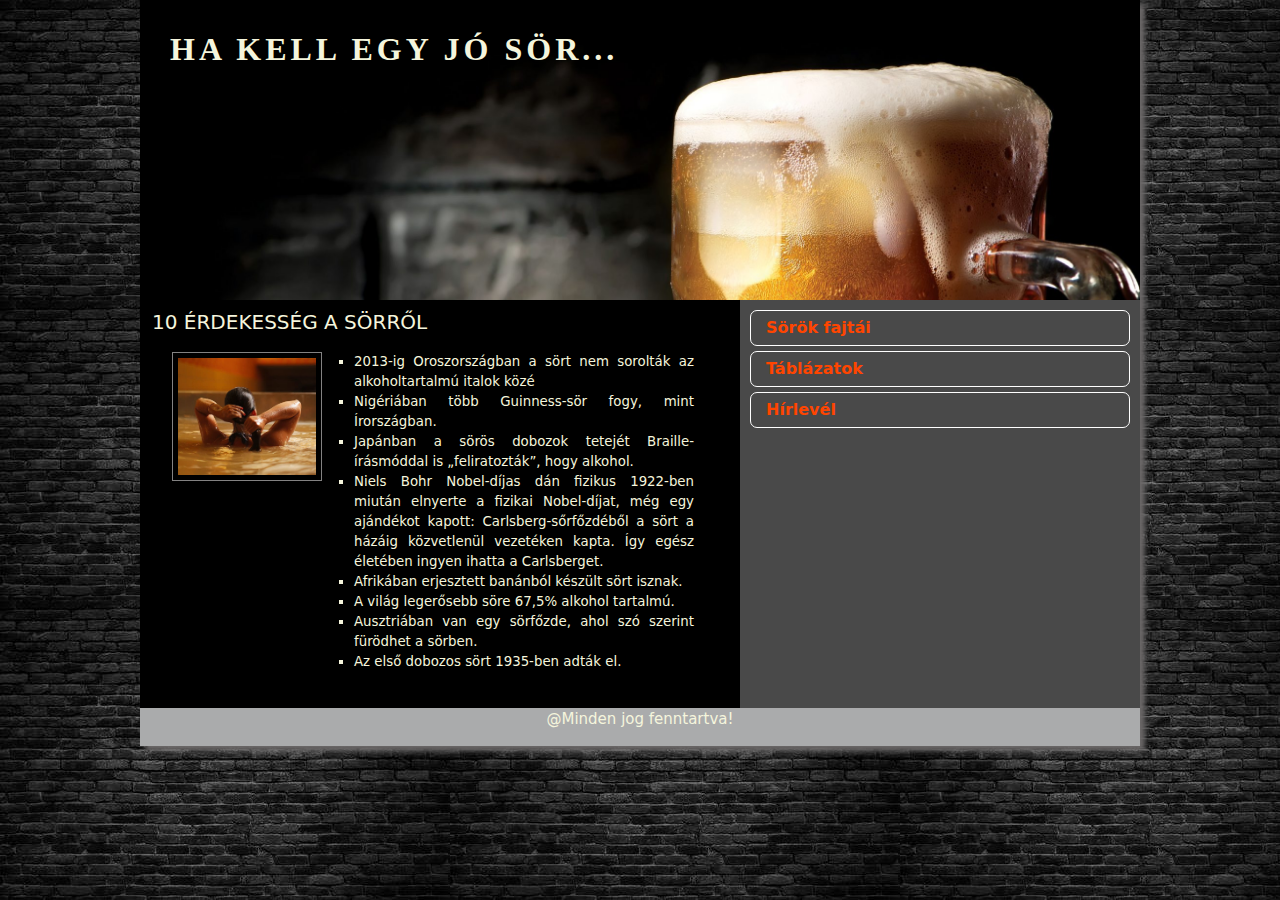
<file: index.html>
<!DOCTYPE html>
<html lang="hu">
<head>
    <meta charset="UTF-8">
    <meta name="viewport" content="width=device-width, initial-scale=1.0">
    <meta name="keywords" content="HTML, CSS, JavaScript">
    <meta name="author" content="John Doe">
    <link href="https://cdn.jsdelivr.net/npm/bootstrap@5.3.2/dist/css/bootstrap.min.css" rel="stylesheet">
    <script src="https://cdn.jsdelivr.net/npm/bootstrap@5.3.2/dist/js/bootstrap.bundle.min.js"></script>
    <link rel="stylesheet" href="styles.css">
    <title>Földi Cintia</title>
</head>
<body>
    <main>
        <header>
            <h1>HA KELL EGY JÓ SÖR...</h1>
        </header>
        <nav>
            <ul>
                <li><a href="index.html">Sörök fajtái</a></li>
                <li><a href="tablazatok.html">Táblázatok</a></li>
                <li><a href="#">Hírlevél</a></li>
            </ul>
        </nav>
        <article class="container row">
            <h2>10 ÉRDEKESSÉG A SÖRRŐL</h2>
            <div class="kep container col-md-4"><img src="kepek/sorfurdo.jpg" alt="sörfürdő"></div>                      
                <div class="szoveg container col-md-8">
                    <ul>
                        <li>2013-ig Oroszországban a sört nem sorolták az alkoholtartalmú italok közé
                        </li>
                        <li>Nigériában több Guinness-sör fogy, mint Írországban.
                        </li>
                        <li>Japánban a sörös dobozok tetejét Braille-írásmóddal is „feliratozták”, hogy alkohol.
                        </li>
                        <li>Niels Bohr Nobel-díjas dán fizikus 1922-ben miután elnyerte a fizikai Nobel-díjat, még egy ajándékot kapott: Carlsberg-sőrfőzdéből a sört a házáig közvetlenül vezetéken kapta. Így egész életében ingyen ihatta a Carlsberget.
                        </li>
                        <li>Afrikában erjesztett banánból készült sört isznak.
                        </li>
                        <li>A világ legerősebb söre 67,5% alkohol tartalmú.
                        </li>
                        <li>Ausztriában van egy sörfőzde, ahol szó szerint fürödhet a sörben.
                        </li>
                        <li>Az első dobozos sört 1935-ben adták el.
                        </li>
                    </ul>
              </div>  
        </article>
       <footer><p>@Minden jog fenntartva!</p></footer>
    </main>
</body>
</html>
</file>
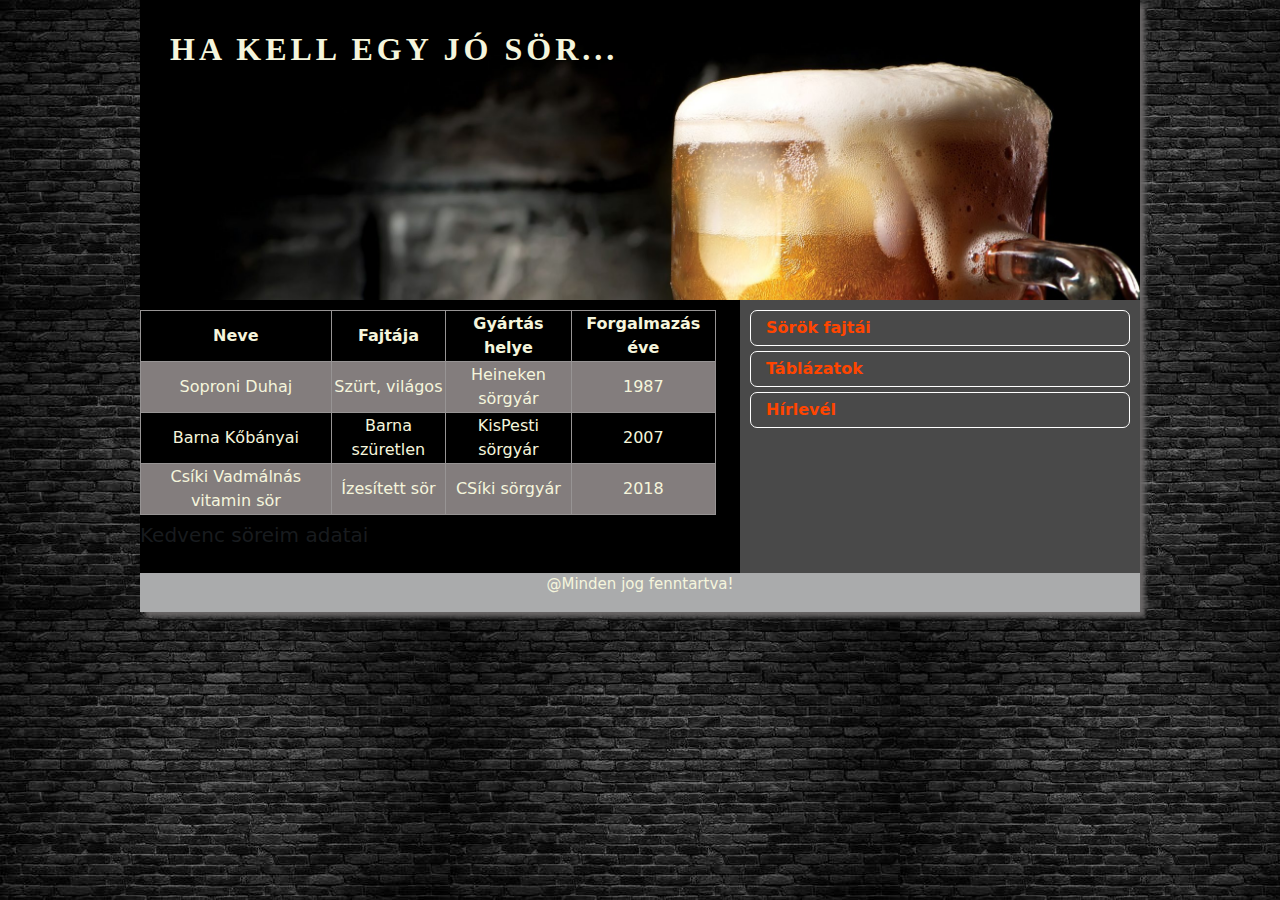
<file: tablazatok.html>
<!DOCTYPE html>
<html lang="hu">
<head>
    <meta charset="UTF-8">
    <meta name="viewport" content="width=device-width, initial-scale=1.0">
    <meta name="keywords" content="HTML, CSS, JavaScript">
    <meta name="author" content="John Doe">
    <link href="https://cdn.jsdelivr.net/npm/bootstrap@5.3.2/dist/css/bootstrap.min.css" rel="stylesheet">
    <script src="https://cdn.jsdelivr.net/npm/bootstrap@5.3.2/dist/js/bootstrap.bundle.min.js"></script>
    <link rel="stylesheet" href="styles.css">
    <title>Földi Cintia</title>
</head>
<body>
    <main>
        <header>
            <h1>HA KELL EGY JÓ SÖR...</h1>
        </header>
        <nav>
            <ul>
                <li><a href="index.html">Sörök fajtái</a></li>
                <li><a href="tablazatok.html">Táblázatok</a></li>
                <li><a href="#">Hírlevél</a></li>
            </ul>
        </nav>
        <article class="container row">
            <table class="container col-md-12">
                <caption>
                    <h2>Kedvenc söreim adatai</h2>
                </caption>
                <tr>
                    <th>Neve</th>
                    <th>Fajtája</th>
                    <th>Gyártás helye</th>
                    <th>Forgalmazás éve</th>
                </tr>
                <tr>
                    <td>Soproni Duhaj</td>
                    <td>Szürt, világos</td>
                    <td>Heineken sörgyár</td>
                    <td>1987</td>
                </tr>
                <tr>
                    <td>Barna Kőbányai</td>
                    <td>Barna szüretlen</td>
                    <td>KisPesti sörgyár</td>
                    <td>2007</td>
                </tr>
                <tr>
                    <td>Csíki Vadmálnás vitamin sör</td>
                    <td>Ízesített sör</td>
                    <td>CSíki sörgyár</td>
                    <td>2018</td>
                </tr>
            </table>
        </article>

       <footer><p>@Minden jog fenntartva!</p></footer>
    </main>
</body>
</html>
</file>
<file: styles.css>
body{
    background-image: url("kepek/teglafal.jpg");
}
main{
    width: 80%;
    max-width: 1000px;
    margin: auto;
    background-color: #000000;
    color: beige;
    box-shadow: 5px 5px 5px  rgb(107, 104, 104);
    display: grid;
    grid-template-columns: 3fr 2fr;
    grid-template-areas: 
    "h h"
    "a n"
    "f f"
    ;
}
header{
    grid-area: h;
    background-image: url(kepek/beer-new_401732638.jpg); 
    height: 300px;
    background-size: cover;

}
h1{
    font-weight: bold;
    font-family: Garamond;
    letter-spacing: 4px;
    font-size: 32px;
    text-align: left;
    margin-left: 30px;
    margin-top: 30px;
}

article img{
    width: 150px;
    float: left;
    margin-top: 10px;
    margin-bottom: 200px;
    margin-left: 20px;
    margin-right: 20px;
    padding: 5px;
    border: 1px solid rgb(131, 130, 130);
    
}

article{
    grid-area: a;
    display: grid;
    grid-template-columns: 1fr 1fr;
    text-align: justify;
    padding: 10px;

}
article ul {
    padding: 10px;
}
h2{
    font-size: 15pt;
}
article ul li{
    list-style: square;
    text-align: justify;
    font-size: 10pt;
}

nav{
    grid-area: n;
    background-color: #494949;
    font-weight: bold;
}
nav ul{
    margin: 0;
    padding: 5px;
}
ul li a{
    text-decoration: none;
    color: orangered;
    margin-left: 10px;
}
nav ul li{
    border: 1px solid white;
    border-radius: 7px;
    list-style: none;
    margin: 5px;
    padding: 5px;
}
nav ul li:hover{
    background-color: rgb(126, 125, 125);
}
nav ul li a:hover{
    color: white;
}
footer{
    grid-area: f;
    text-align: center;
    background-color: rgb(170, 171, 172)
}
p{
    font-size: 15px;
}

caption{
    text-align: left;
}
tr:nth-child(even) {
    background-color: rgb(131, 125, 125);
}
table{
    border: 1px solid  rgb(151, 148, 148);
    border-collapse: collapse;
    margin: auto;
    width: 95%;
}
th{
    border: 1px solid rgb(151, 148, 148);
    text-align: center;
}
td{
    border: 1px solid  rgb(151, 148, 148);
    text-align: center;
}

@media screen and (max-width: 700px) {
    main{
    grid-template-columns: 1fr;
    grid-template-areas: 
        "h"
        "n"
        "a"
        "f";
    }
}
</file>
